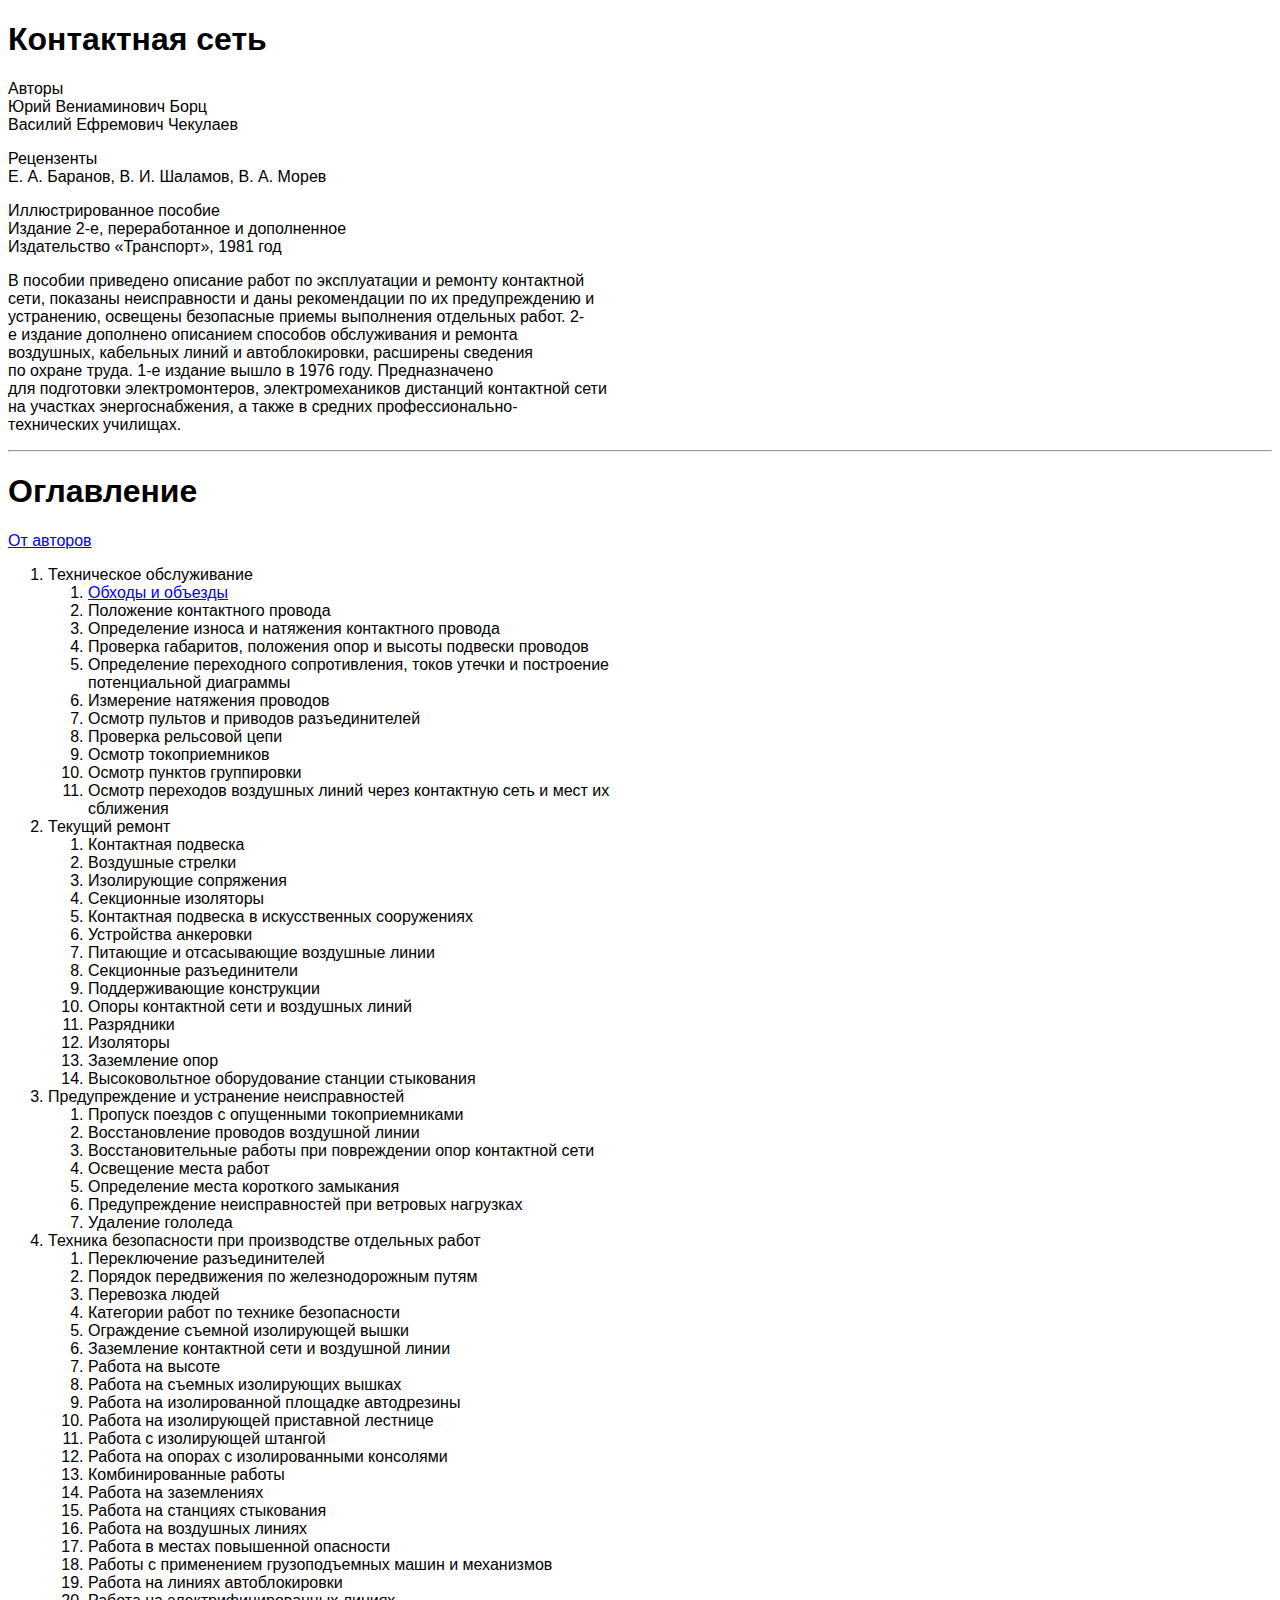
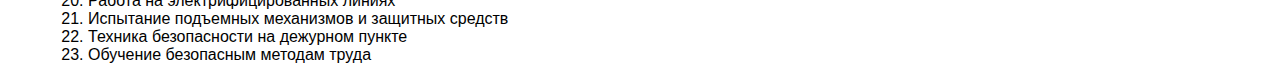
<file: index.html>
<!DOCTYPE html>
<html>
<head>
  <meta charset="utf-8">
  <title>Контактная сеть</title>
  <link rel="stylesheet" href="style/main.css">
</head>
<body>
<h1>Контактная сеть</h1>
<p>
  Авторы<br>
  Юрий Вениаминович Борц<br>
  Василий Ефремович Чекулаев
</p>
<p>
  Рецензенты<br>
  Е. А. Баранов, В. И. Шаламов, В. А. Морев
</p>
<p>
  Иллюстрированное пособие<br>
  Издание 2-е, переработанное и дополненное<br>
  Издательство «Транспорт», 1981 год
</p>
<p>
  В пособии приведено описание работ по эксплуатации и ремонту контактной сети,
  показаны неисправности и&nbsp;даны рекомендации по&nbsp;их предупреждению и устранению,
  освещены безопасные приемы выполнения отдельных работ.
  2-е&nbsp;издание дополнено описанием способов обслуживания и&nbsp;ремонта
  воздушных, кабельных линий и&nbsp;автоблокировки,
  расширены сведения по&nbsp;охране труда.
  1-е&nbsp;издание вышло в&nbsp;1976 году.
  Предназначено для&nbsp;подготовки электромонтеров,
  электромехаников дистанций контактной сети на&nbsp;участках энергоснабжения,
  а&nbsp;также в&nbsp;средних профессионально-технических училищах.
</p>

<hr>

<h1>Оглавление</h1>
<p>
  <a href="От_авторов">От авторов</a>
</p>
<ol>
  <li>
    Техническое обслуживание
    <ol>
      <li><a href="Обходы_и_объезды">Обходы и объезды</a></li>
      <li>Положение контактного провода</li>
      <li>Определение износа и&nbsp;натяжения контактного провода</li>
      <li>Проверка габаритов, положения опор и&nbsp;высоты подвески проводов</li>
      <li>Определение переходного сопротивления, токов утечки и&nbsp;построение потенциальной диаграммы</li>
      <li>Измерение натяжения проводов</li>
      <li>Осмотр пультов и&nbsp;приводов разъединителей</li>
      <li>Проверка рельсовой цепи</li>
      <li>Осмотр токоприемников</li>
      <li>Осмотр пунктов группировки</li>
      <li>Осмотр переходов воздушных линий через контактную сеть и&nbsp;мест их сближения</li>
    </ol>
  </li>
  <li>
    Текущий ремонт
    <ol>
      <li>Контактная подвеска</li>
      <li>Воздушные стрелки</li>
      <li>Изолирующие сопряжения</li>
      <li>Секционные изоляторы</li>
      <li>Контактная подвеска в&nbsp;искусственных сооружениях</li>
      <li>Устройства анкеровки</li>
      <li>Питающие и отсасывающие воздушные линии</li>
      <li>Секционные разъединители</li>
      <li>Поддерживающие конструкции</li>
      <li>Опоры контактной сети и воздушных линий</li>
      <li>Разрядники</li>
      <li>Изоляторы</li>
      <li>Заземление опор</li>
      <li>Высоковольтное оборудование станции стыкования</li>
    </ol>
  </li>
  <li>
    Предупреждение и&nbsp;устранение неисправностей
    <ol>
      <li>Пропуск поездов с опущенными токоприемниками</li>
      <li>Восстановление проводов воздушной линии</li>
      <li>Восстановительные работы при повреждении опор контактной сети</li>
      <li>Освещение места работ</li>
      <li>Определение места короткого замыкания</li>
      <li>Предупреждение неисправностей при ветровых нагрузках</li>
      <li>Удаление гололеда</li>
    </ol>
  </li>
  <li>
    Техника безопасности при производстве отдельных работ
    <ol>
      <li>Переключение разъединителей</li>
      <li>Порядок передвижения по железнодорожным путям</li>
      <li>Перевозка людей</li>
      <li>Категории работ по технике безопасности</li>
      <li>Ограждение съемной изолирующей вышки</li>
      <li>Заземление контактной сети и воздушной линии</li>
      <li>Работа на высоте</li>
      <li>Работа на съемных изолирующих вышках</li>
      <li>Работа на изолированной площадке автодрезины</li>
      <li>Работа на изолирующей приставной лестнице</li>
      <li>Работа с изолирующей штангой</li>
      <li>Работа на опорах с изолированными консолями</li>
      <li>Комбинированные работы</li>
      <li>Работа на заземлениях</li>
      <li>Работа на станциях стыкования</li>
      <li>Работа на воздушных линиях</li>
      <li>Работа в местах повышенной опасности</li>
      <li>Работы с применением грузоподъемных машин и&nbsp;механизмов</li>
      <li>Работа на линиях автоблокировки</li>
      <li>Работа на электрифицированных линиях</li>
      <li>Испытание подъемных механизмов и защитных средств</li>
      <li>Техника безопасности на дежурном пункте</li>
      <li>Обучение безопасным методам труда</li>
    </ol>
  </li>
</ol>

</body>
</html>
</file>
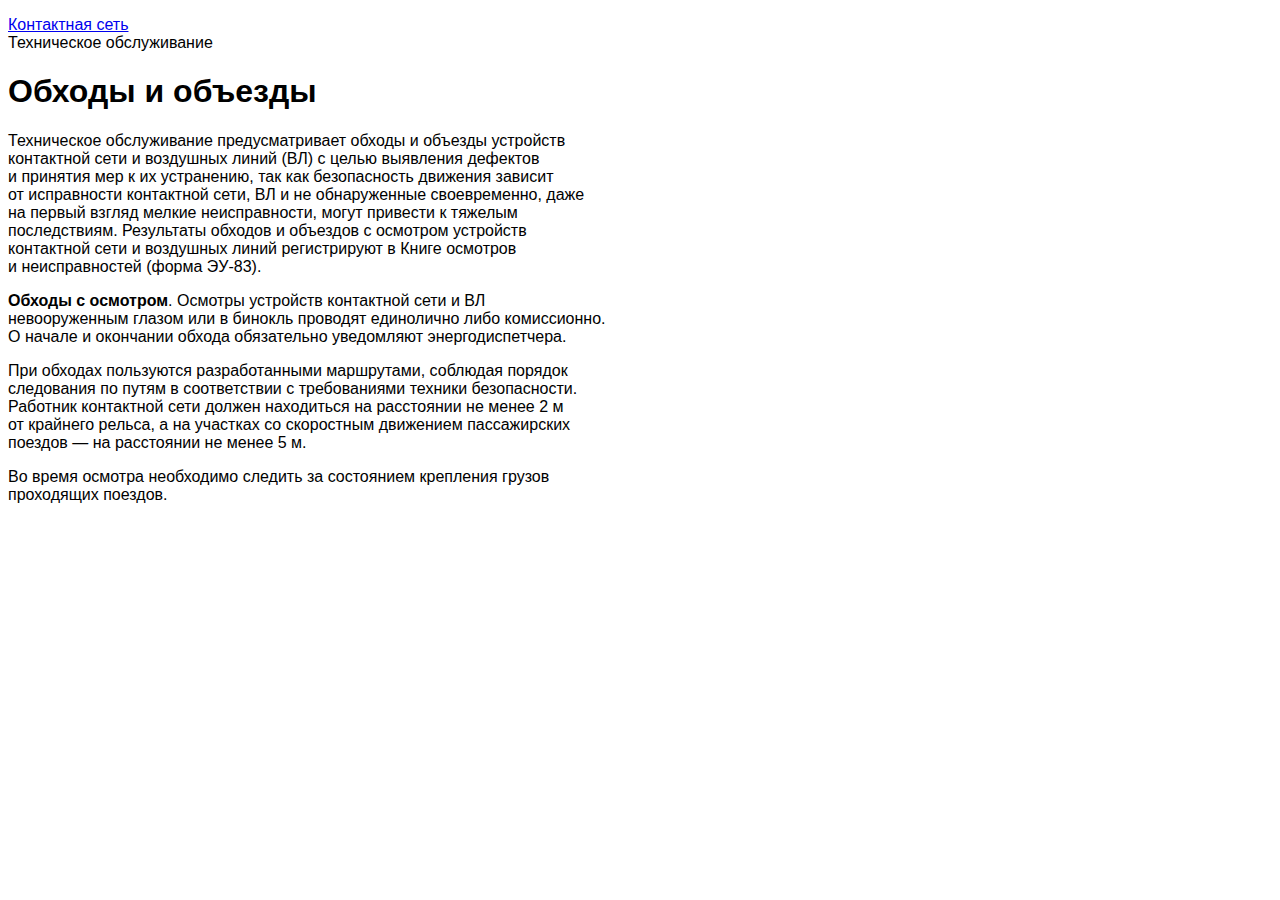
<file: Обходы_и_объезды.html>
<!DOCTYPE html>
<html>
<head>
  <meta charset="utf-8">
  <title>Обходы и объезды</title>
  <link rel="stylesheet" href="style/main.css">
</head>
<body>
<nav class="location">
  <ol>
    <li><a href=".">Контактная сеть</a></li>
    <li>Техническое обслуживание</li>
  </ol>
</nav>

<h1>Обходы и объезды</h1>
<p>
  Техническое обслуживание предусматривает обходы и объезды устройств
  контактной сети и&nbsp;воздушных линий (ВЛ)
  с&nbsp;целью выявления дефектов и&nbsp;принятия мер к&nbsp;их устранению,
  так как безопасность движения зависит от&nbsp;исправности контактной сети,
  ВЛ и не&nbsp;обнаруженные своевременно,
  даже на&nbsp;первый взгляд мелкие неисправности,
  могут привести к&nbsp;тяжелым последствиям.
  Результаты обходов и&nbsp;объездов
  с&nbsp;осмотром устройств контактной сети
  и&nbsp;воздушных линий регистрируют в&nbsp;Книге
  осмотров и&nbsp;неисправностей (форма ЭУ-83).
</p>
<p>
  <strong>Обходы с осмотром</strong>.
  Осмотры устройств контактной сети и&nbsp;ВЛ
  невооруженным глазом или в&nbsp;бинокль
  проводят единолично либо комиссионно.
  О&nbsp;начале и&nbsp;окончании обхода
  обязательно уведомляют энергодиспетчера.
</p>
<p>
  При обходах пользуются разработанными маршрутами,
  соблюдая порядок следования по&nbsp;путям
  в&nbsp;соответствии с&nbsp;требованиями техники безопасности.
  Работник контактной сети должен находиться
  на&nbsp;расстоянии не&nbsp;менее 2&nbsp;м
  от&nbsp;крайнего рельса,
  а&nbsp;на&nbsp;участках со&nbsp;скоростным движением
  пассажирских поездов — на&nbsp;расстоянии
  не&nbsp;менее 5&nbsp;м.
</p>
<p>
  Во&nbsp;время осмотра необходимо следить
  за&nbsp;состоянием крепления грузов
  проходящих поездов.
</p>

</body>
</html>
</file>
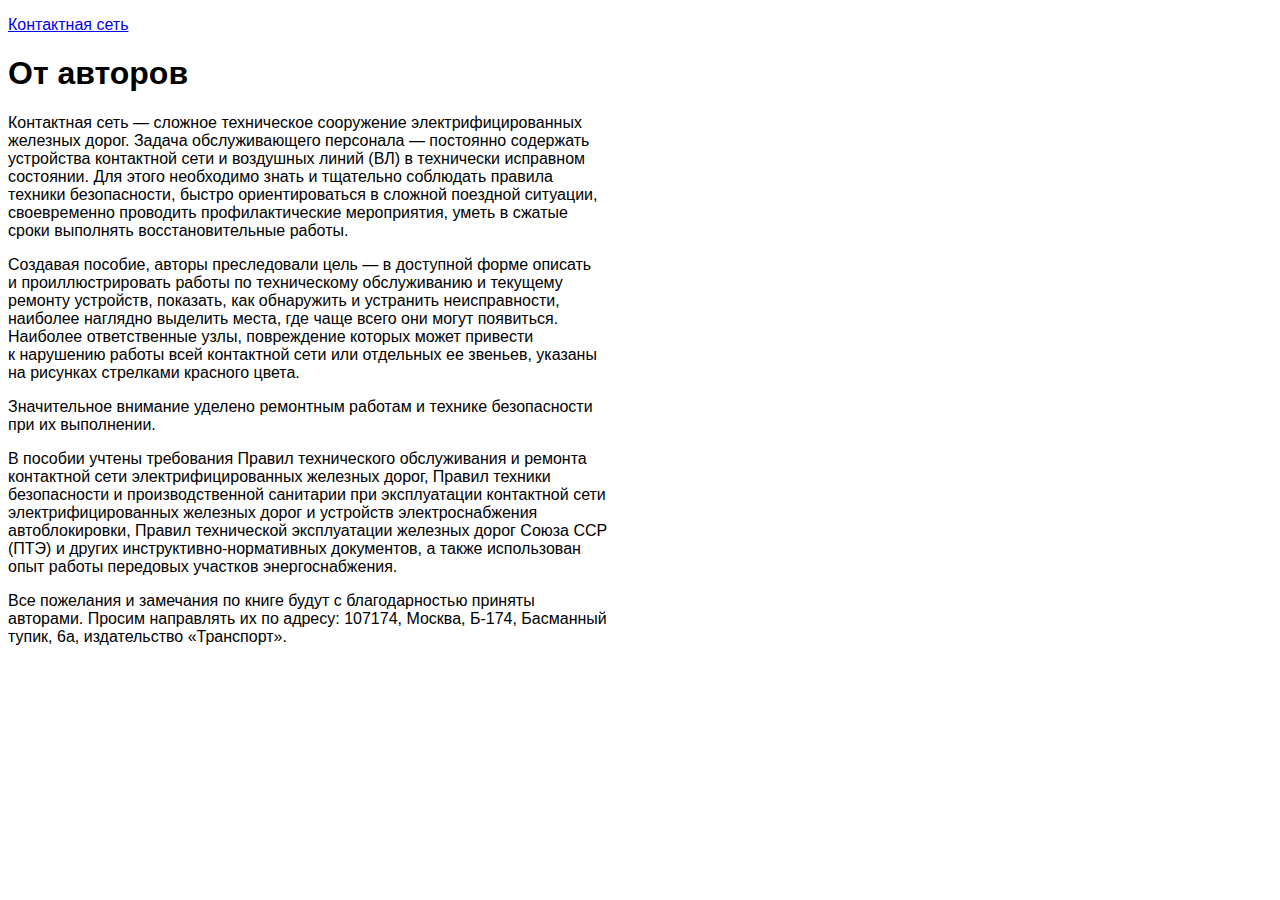
<file: От_авторов.html>
<!DOCTYPE html>
<html>
<head>
  <meta charset="utf-8">
  <title>От авторов</title>
  <link rel="stylesheet" href="style/main.css">
</head>
<body>
<nav class="location">
  <ol>
    <li><a href=".">Контактная сеть</a></li>
  </ol>
</nav>

<h1>От авторов</h1>
<p>
  Контактная сеть — сложное техническое сооружение электрифицированных железных дорог.
  Задача обслуживающего персонала — постоянно содержать устройства контактной сети
  и&nbsp;воздушных линий (ВЛ) в&nbsp;технически исправном состоянии.
  Для этого необходимо знать и&nbsp;тщательно соблюдать
  правила техники безопасности,
  быстро ориентироваться в&nbsp;сложной поездной ситуации,
  своевременно проводить профилактические мероприятия,
  уметь в&nbsp;сжатые сроки выполнять восстановительные работы.
</p>
<p>
  Создавая пособие, авторы преследовали цель — в доступной форме описать
  и&nbsp;проиллюстрировать работы по техническому обслуживанию
  и&nbsp;текущему ремонту устройств, показать,
  как обнаружить и&nbsp;устранить неисправности,
  наиболее наглядно выделить места,
  где чаще всего они могут появиться.
  Наиболее ответственные узлы,
  повреждение которых может привести
  к&nbsp;нарушению работы всей контактной сети
  или отдельных ее звеньев,
  указаны на&nbsp;рисунках стрелками красного цвета.
</p>
<p>
  Значительное внимание уделено ремонтным работам
  и&nbsp;технике безопасности при их выполнении.
</p>
<p>
  В пособии учтены требования
  Правил технического обслуживания и&nbsp;ремонта
  контактной сети электрифицированных железных дорог,
  Правил техники безопасности и&nbsp;производственной санитарии
  при эксплуатации контактной сети электрифицированных железных дорог
  и&nbsp;устройств электроснабжения автоблокировки,
  Правил технической эксплуатации железных дорог
  Союза ССР (ПТЭ) и&nbsp;других
  инструктивно-нормативных документов,
  а&nbsp;также использован опыт работы
  передовых участков энергоснабжения.
</p>
<p>
  Все пожелания и&nbsp;замечания по&nbsp;книге будут с&nbsp;благодарностью
  приняты авторами. Просим направлять их по&nbsp;адресу:
  107174, Москва, Б-174, Басманный тупик,&nbsp;6а,
  издательство «Транспорт».
</p>

</body>
</html>
</file>
<file: style/main.css>
html,
body {
  font-family: sans-serif;
}

p,
h1,
h2,
h3,
h4,
h5,
h6,
ol,
ul {
  font-family: inherit;
  max-width: 600px;
}

.location ol {
  list-style-type: none;
  padding-left: 0;
}
</file>
